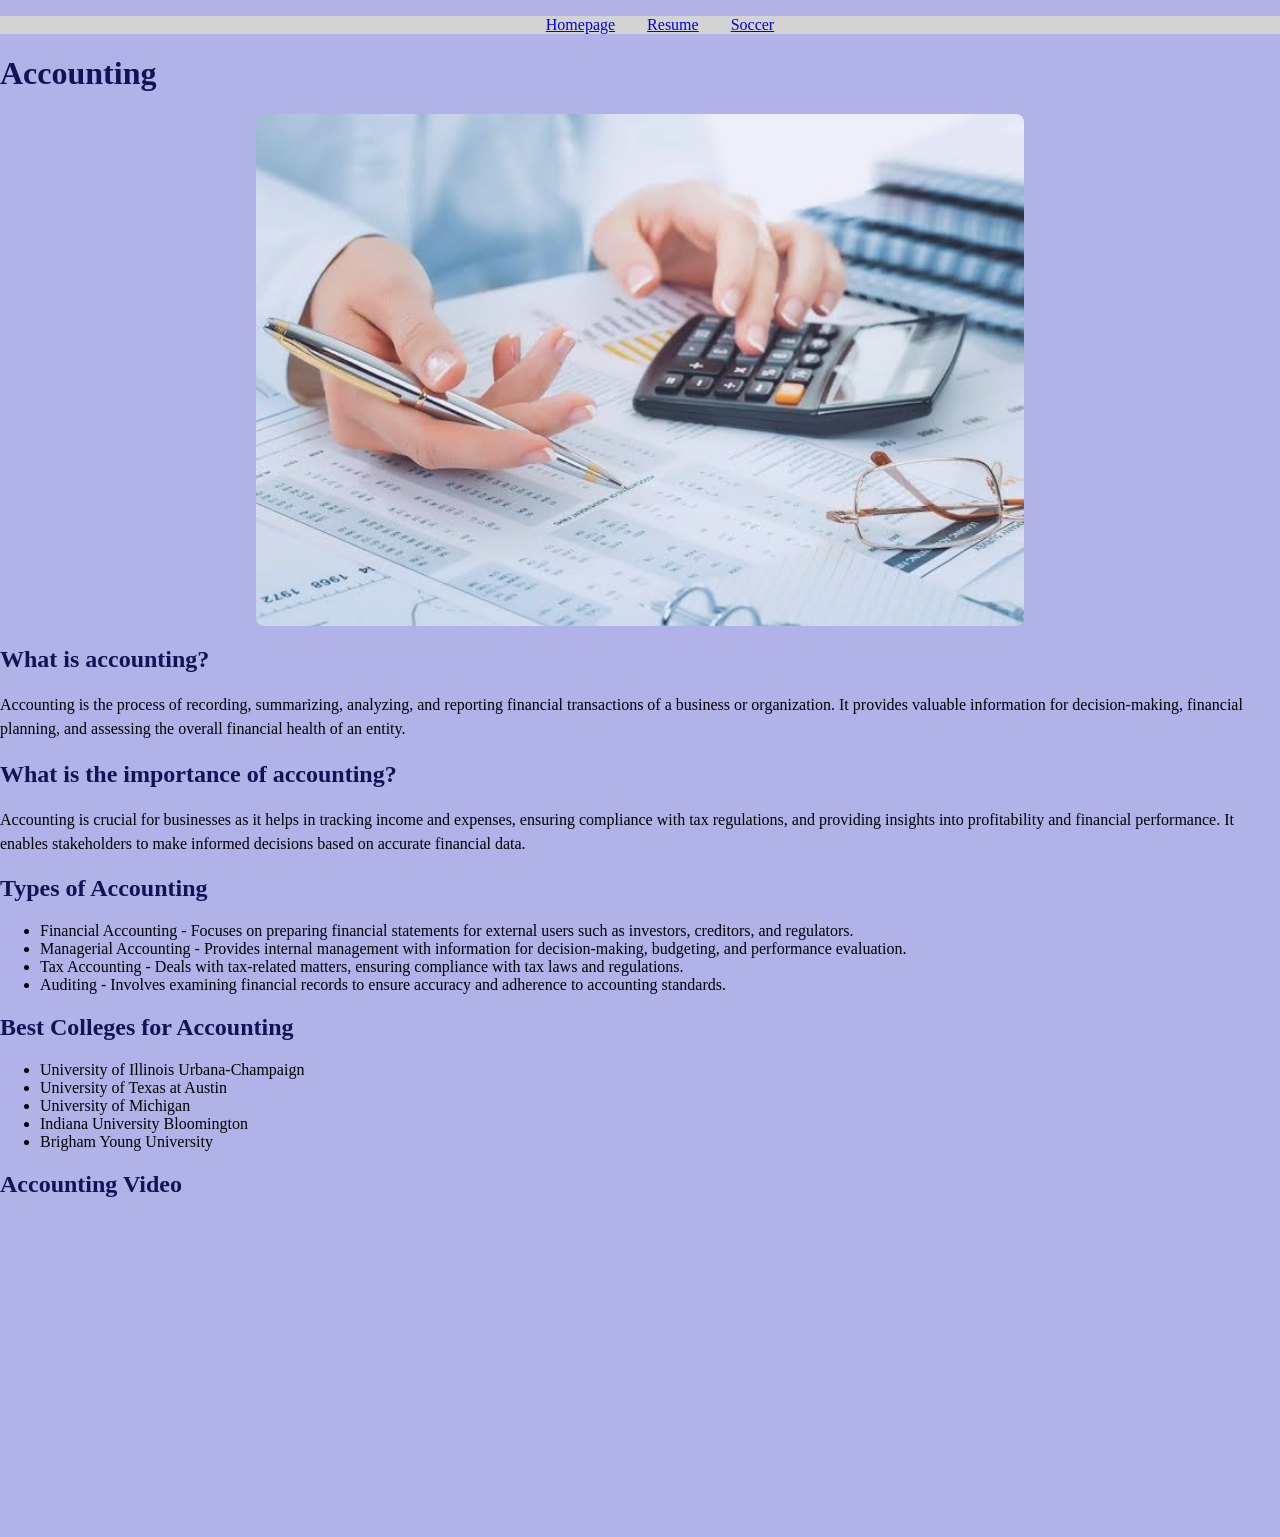
<file: index.html>
<!DOCTYPE html>
<html lang="en">
    <head>
        <meta charset="UTF-8">
        <title>Home Page</title>
        <link rel="stylesheet" href="css/normalize.css">
        <link rel="stylesheet" href="css/style.css">
    </head>

    <body class="home-page">
        <div class="page-wrapper">
            <header>
                <nav>
                    <ul>
                        <li><a href="index.html">Homepage</a></li>
                        <li><a href="resume.html">Resume</a></li>
                        <li><a href="page3.html">Soccer</a></li>
                    </ul>
                </nav>
            </header>
            <h1>Accounting</h1>
            <img src="images/accounting.jpg" alt="Accounting image.">
            <h2>What is accounting?</h2>
            <p>Accounting is the process of recording, summarizing, analyzing, and reporting financial transactions of a business or organization. It provides valuable information for decision-making, financial planning, and assessing the overall financial health of an entity.</p>
            <h2>What is the importance of accounting?</h2>
            <p>Accounting is crucial for businesses as it helps in tracking income and expenses, ensuring compliance with tax regulations, and providing insights into profitability and financial performance. It enables stakeholders to make informed decisions based on accurate financial data.</p>
            <h2>Types of Accounting</h2>
            <ul>
                <li>Financial Accounting - Focuses on preparing financial statements for external users such as investors, creditors, and regulators.</li>
                <li>Managerial Accounting - Provides internal management with information for decision-making, budgeting, and performance evaluation.</li>
                <li>Tax Accounting - Deals with tax-related matters, ensuring compliance with tax laws and regulations.</li>
                <li>Auditing - Involves examining financial records to ensure accuracy and adherence to accounting standards.</li>
            </ul>
            <h2>Best Colleges for Accounting</h2>
            <ul>
                <li>University of Illinois Urbana-Champaign</li>
                <li>University of Texas at Austin</li>
                <li>University of Michigan</li>
                <li>Indiana University Bloomington</li>
                <li>Brigham Young University</li>
            </ul>
            <h2>Accounting Video</h2>
            <iframe width="560" height="315" src="https://www.youtube.com/embed/WR2oftI_urg" title="YouTube video player" frameborder="0" allow="accelerometer; autoplay; clipboard-write; encrypted-media; gyroscope; picture-in-picture; web-share" referrerpolicy="strict-origin-when-cross-origin" allowfullscreen></iframe>
        </div>
    </body>
</html>
</file>
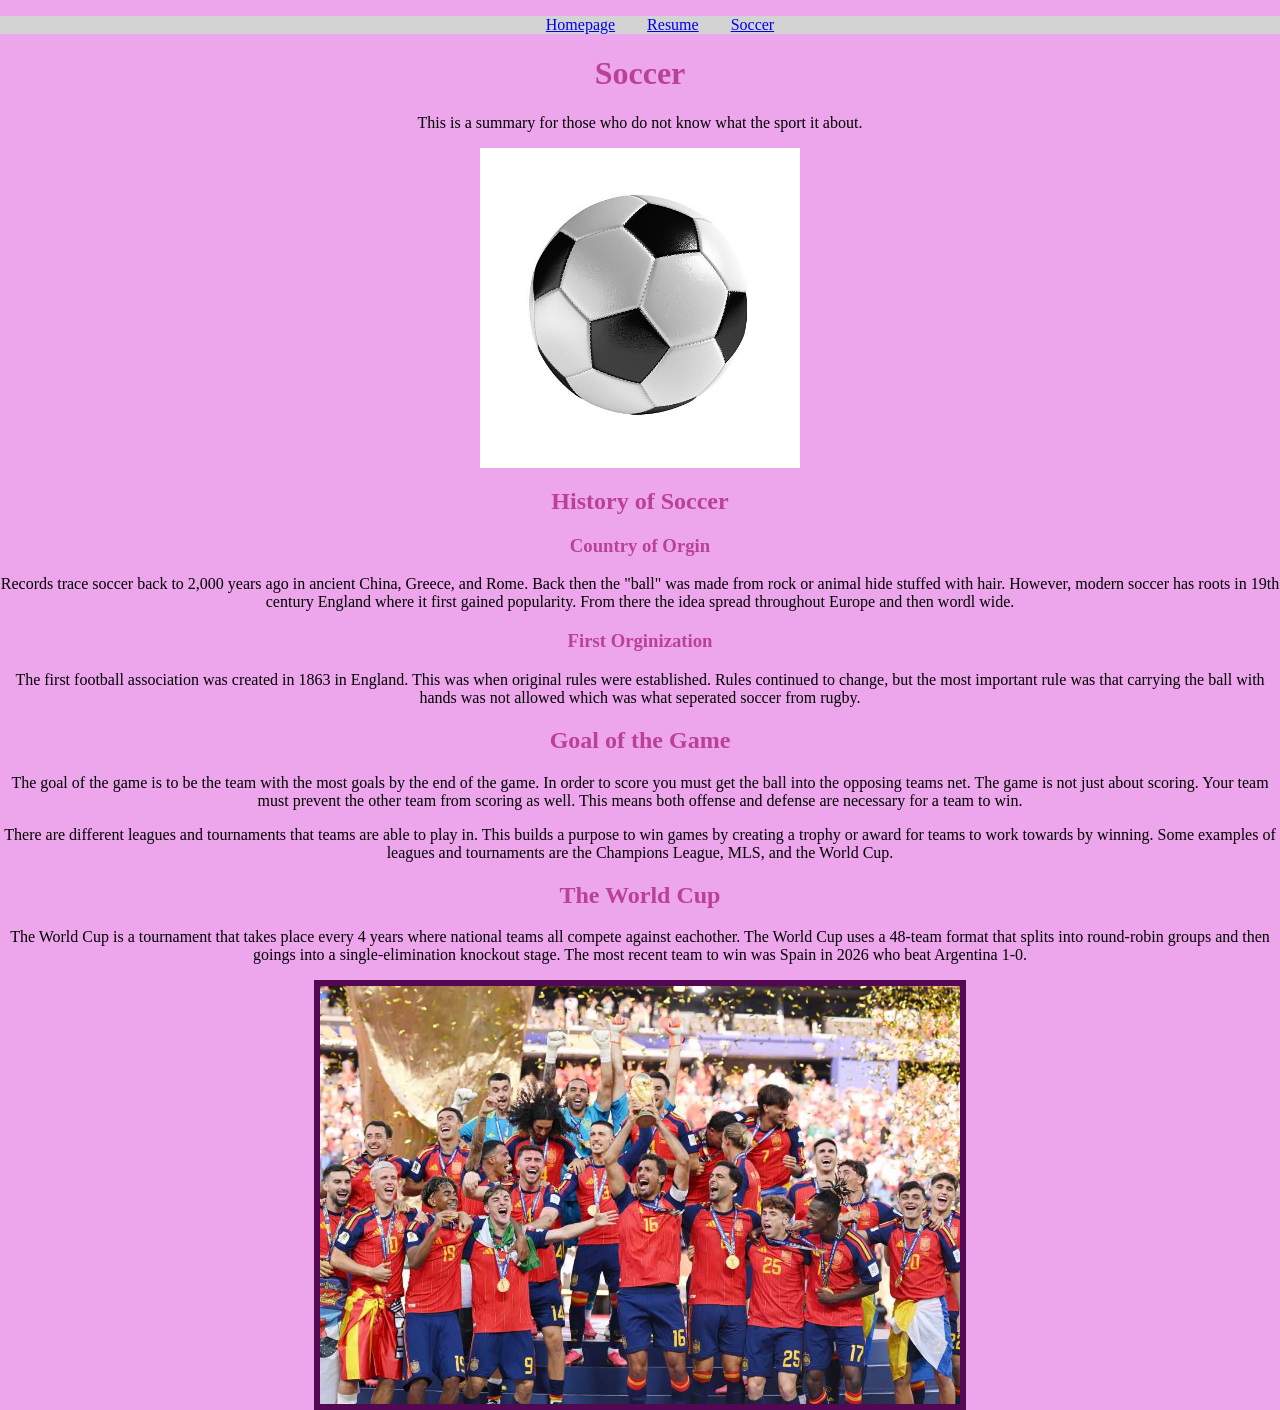
<file: page3.html>
<!DOCTYPE html>
<html lang="en">
    <head>
        <meta charset="UTF-8">
        <title>Soccer</title>
        <link rel="stylesheet" href="css/normalize.css">
        <link rel="stylesheet" href="css/style.css">
    </head>

    <body class="soccer-page">
        <div class="page-wrapper">
            <header>
                <nav>
                    <ul>
                        <li><a href="index.html">Homepage</a></li>
                        <li><a href="resume.html">Resume</a></li>
                        <li><a href="page3.html">Soccer</a></li>
                    </ul>
                </nav>
            </header>
            <H1>Soccer</H1>
            <p>This is a summary for those who do not know what the sport it about.</p>
            <img src="images/soccerball.jpg" alt="Image of a soccer ball." class="soccerball-photo">
            <h2>History of Soccer</h2>
            <h3>Country of Orgin</h3>
            <p>Records trace soccer back to 2,000 years ago in ancient China, Greece, and Rome. Back then the "ball" was made from rock or animal hide stuffed with hair. However, modern soccer has roots in 19th century England where it first gained popularity. From there the idea spread throughout Europe and then wordl wide.</p>
            <h3>First Orginization</h3>
            <p>The first football association was created in 1863 in England. This was when original rules were established. Rules continued to change, but the most important rule was that carrying the ball with hands was not allowed which was what seperated soccer from rugby.</p>
            <h2>Goal of the Game</h2>
            <p>The goal of the game is to be the team with the most goals by the end of the game. In order to score you must get the ball into the opposing teams net. The game is not just about scoring. Your team must prevent the other team from scoring as well. This means both offense and defense are necessary for a team to win.</p>
            <p>There are different leagues and tournaments that teams are able to play in. This builds a purpose to win games by creating a trophy or award for teams to work towards by winning. Some examples of leagues and tournaments are the Champions League, MLS, and the World Cup.</p>
            <h2>The World Cup</h2>
            <p>The World Cup is a tournament that takes place every 4 years where national teams all compete against eachother. The World Cup uses a 48-team format that splits into round-robin groups and then goings into a single-elimination knockout stage. The most recent team to win was Spain in 2026 who beat Argentina 1-0.</p>
            <img src="images/spainworldcup.jpg" alt="Photo of Spain national team winning the World Cup." class="spainworldcup-photo">
        </div>
    </body>
</html>
</file>
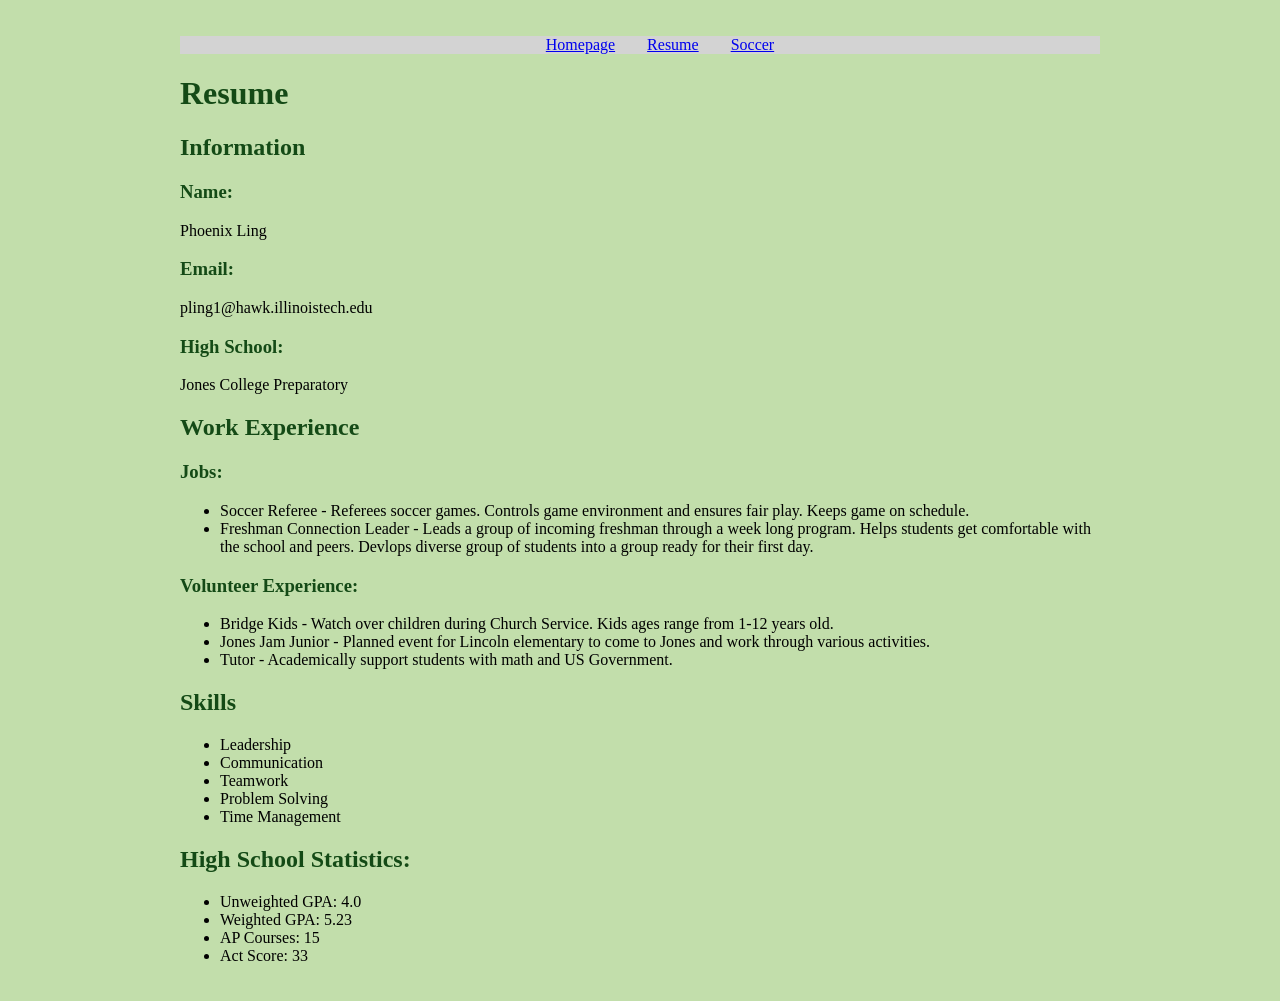
<file: resume.html>
<!DOCTYPE html>
<html lang="en">
    <head>
        <meta charset="UTF-8">
        <title>Resume</title>
        <link rel="stylesheet" href="css/normalize.css">
        <link rel="stylesheet" href="css/style.css">
    </head>

    <body class="resume-page">
        <div class="page-wrapper">
            <header>
                <nav>
                    <ul>
                        <li><a href="index.html">Homepage</a></li>
                        <li><a href="resume.html">Resume</a></li>
                        <li><a href="page3.html">Soccer</a></li>
                    </ul>
                </nav>
            </header>
            <h1>Resume</h1>
            <h2>Information</h2>
            <h3>Name:</h3>
            <p>Phoenix Ling</p>
            <h3>Email:</h3>
            <p>pling1@hawk.illinoistech.edu</p>
            <h3>High School:</h3>
            <p>Jones College Preparatory</p>
            <h2>Work Experience</h2>
            <h3>Jobs:</h3>
            <ul>
                <li>Soccer Referee - Referees soccer games. Controls game environment and ensures fair play. Keeps game on schedule.</li>
                <li>Freshman Connection Leader - Leads a group of incoming freshman through a week long program. Helps students get comfortable with the school and peers. Devlops diverse group of students into a group ready for their first day.</li>
            </ul>
            <h3>Volunteer Experience:</h3>
            <ul>
                <li>Bridge Kids - Watch over children during Church Service. Kids ages range from 1-12 years old.</li>
                <li>Jones Jam Junior - Planned event for Lincoln elementary to come to Jones and work through various activities. </li>
                <li>Tutor - Academically support students with math and US Government.</li>
            </ul>
            <h2>Skills</h2>
            <ul>
                <li>Leadership</li>
                <li>Communication</li>
                <li>Teamwork</li>
                <li>Problem Solving</li>
                <li>Time Management</li>
            </ul>
            <h2>High School Statistics:</h2>
            <ul>
                <li>Unweighted GPA: 4.0</li>
                <li>Weighted GPA: 5.23</li>
                <li>AP Courses: 15</li>
                <li>Act Score: 33</li>
            </ul>
        </div>
    </body>
</html>
</file>
<file: css/style.css>
/* Shared Style */

nav ul {
    list-style: none;
    display: flex;
    justify-content: center;
    gap: 2rem;
    background-color: lightgray;
}

img {
    display: block;
    margin: 0 auto;
}

/* Home Page */

/* Style 1 */
.home-page h1,
.home-page h2,
.home-page h3 {
    color: #111354;
    font-weight: bold;
}

/* Style 2 */
.home-page p {
    line-height: 1.5;
}

/* Style 3 */
.home-page img {
    border-radius: 8px;
    opacity: 0.8;
    width: 60%;
    height: auto;
}

/* Style 4 */
.home-page {
  background-color: #B0B2E8 !important;
  font-family:'Times New Roman', Times, serif;
}

/* Style 5 */
.home-page main {
    width: 90%;
    max-width: 1200px;
    margin: 0 auto;
    padding: 2rem;
}

/* Soccer Page */

/* Style 1 */
.soccer-page h1,
.soccer-page h2,
.soccer-page h3 {
    color: #BA4195;
    font-weight: bold;
}

/* Style 2 */
.soccer-page main {
    width: 900px;
    margin: 0 auto;
}

/* Style 3 */
.soccer-page .spainworldcup-photo {
    border: 6px solid #540753;
    width: 50%;
    height: auto;
}

/* Style 4 */
.soccer-page {
    background-color: #EDA6EC !important;
    font-family:'Times New Roman', Times, serif;
    text-align: center;
}

/* Style 5 */
.soccer-page .soccerball-photo {
    width: 25%;
    height: auto;
}

/* Resume Page */

/* Style 1 */
.resume-page h1,
.resume-page h2,
.resume-page h3 {
    color: #144A16;
    font-weight: bold;
}

/* Style 2 */
.resume-page main {
    width: 90%;
    max-width: 1200px;
    margin: 0 auto;
    padding: 2rem;
}

/* Style 3 */
.resume-page p {
    color: black;
}

/* Style 4 */
body.resume-page {
  max-width: 960px;
  width: 90%;
  margin: 0 auto;
  padding: 20px;
  box-sizing: border-box;
}

/* Style 5 */
.resume-page {
    background-color: #C2DEAB !important;
    font-family:'Times New Roman', Times, serif;
}
</file>
